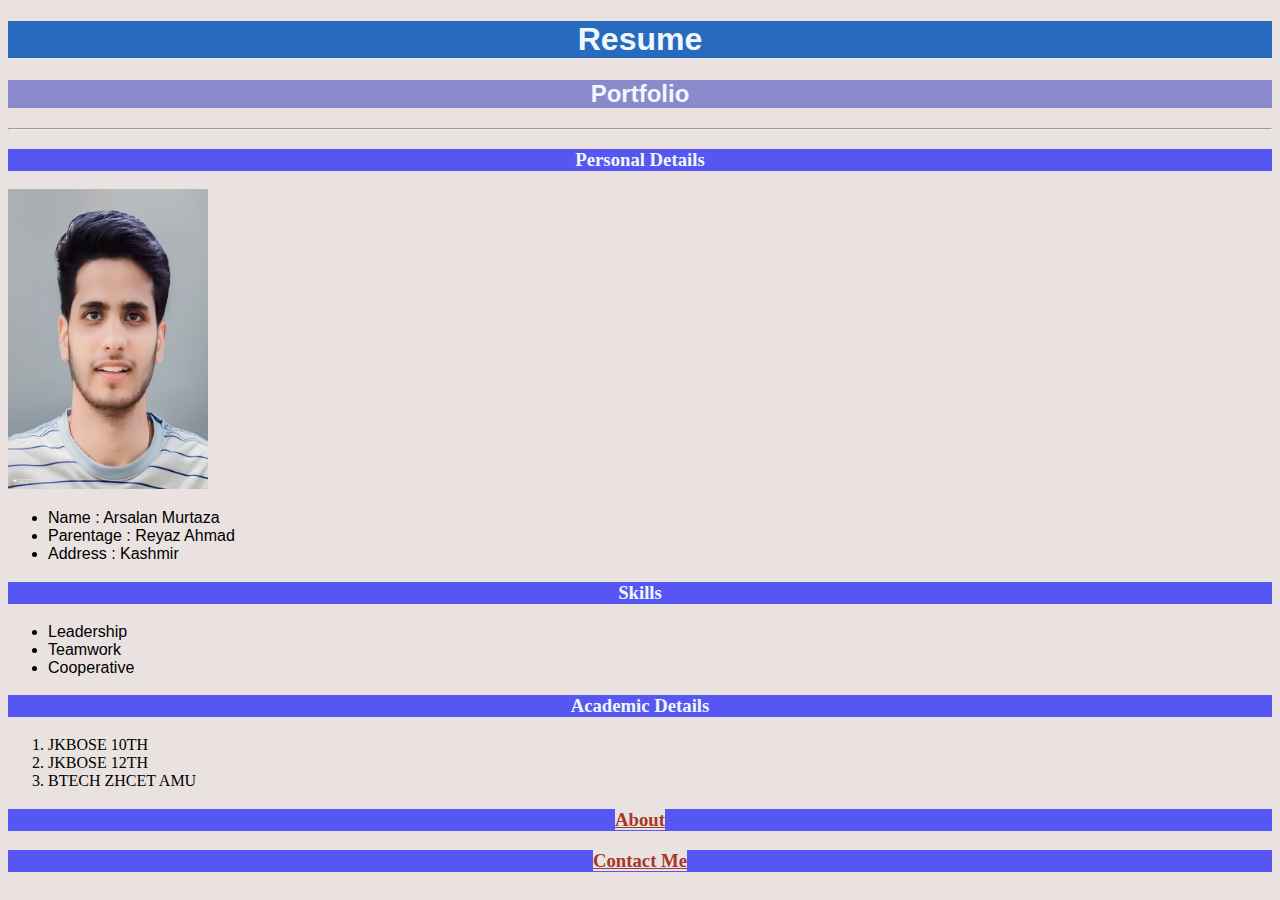
<file: index.html>
<!DOCTYPE html>
<html lang = "en">
<head>
    <meta charset="UTF-8" >
    <title>My Resume</title>
<link rel="stylesheet" href="./style.css"/>
</head>
<h1>Resume</h1>
<h2>Portfolio</h2>
<hr />
<h3>Personal Details</h3>

<a href ="https://instagram.com/mu_r.taza?igshid=MzMyNGUyNmU2YQ=="><img src ="./project-a2dfa1703226765d_1216x1536.jpg" width="200" height =300 />
    <ul></a>
   <li>Name : Arsalan Murtaza</li>
   <li>Parentage : Reyaz Ahmad</li>
   <li>Address : Kashmir</li>


</ul>
<h3>Skills</h3>
<ul>
    <li>Leadership</li>
    <li>Teamwork</li>
    <li>Cooperative</li>
</ul>
<h3>Academic Details</h3>
<ol>
    <li>JKBOSE 10TH</li>
    <li>JKBOSE 12TH</li>
    <li>BTECH ZHCET AMU</li>
</ol>
<h3><a href = "./about.html">About</a></h3>
<h3><a href = "https://api.whatsapp.com/send/?phone=%2B918491802477&text&type=phone_number&app_absent=0">Contact Me</a></h3>






</html>
</file>
<file: style.css>
*{
    background-color: rgb(234, 226, 224);
}

h1{
    background-color: rgb(40, 107, 190);
    font-family: sans-serif;
    color: aliceblue;
    text-align: center;
}
h2{
    background-color: rgb(137, 137, 203);
    color: aliceblue;
    text-align: center;
    font-family: 'Franklin Gothic Medium', 'Arial Narrow', Arial, sans-serif;}

h3{
    background-color: rgb(86, 86, 243);
    color: aliceblue;
    text-align: center;}

a{
    color: rgb(165, 56, 42);
}

ul{
    
    font-family:'Lucida Sans', 'Lucida Sans Regular', 'Lucida Grande', 'Lucida Sans Unicode', Geneva, Verdana, sans-serif ;}
</file>
